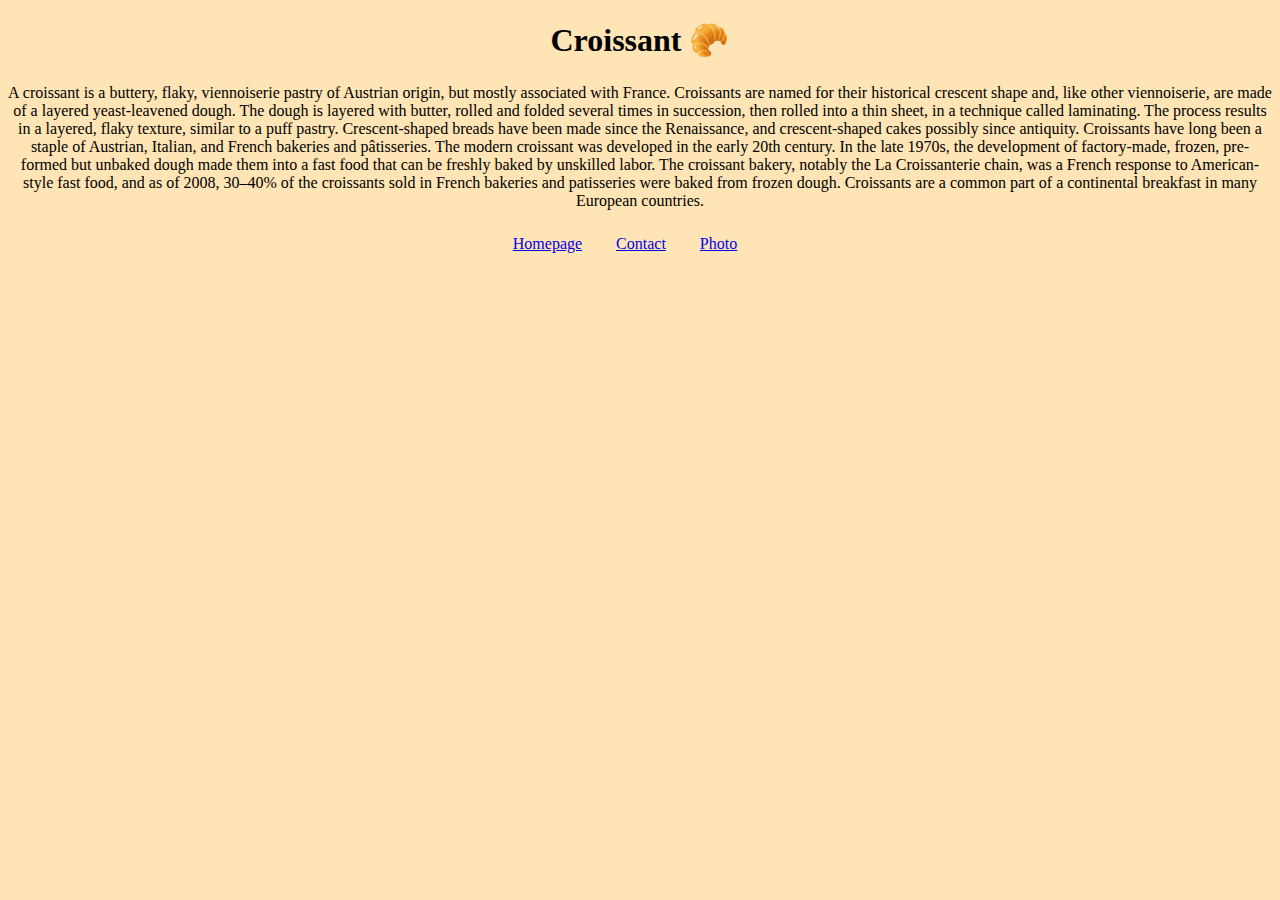
<file: index.html>
<!DOCTYPE html>
<html lang="en">
  <head>
    <meta charset="UTF-8" />
    <meta http-equiv="X-UA-Compatible" content="IE=edge" />
    <meta name="viewport" content="width=device-width, initial-scale=1.0" />
    <link rel="stylesheet" href="src/styles.css" />
    <title>The Best Croissant in The UK - croissant.co.uk</title>
    <meta name="description" content="The best Croissant makers in the UK" />
  </head>
  <body>
    <h1>Croissant 🥐</h1>
    <p>
      A croissant is a buttery, flaky, viennoiserie pastry of Austrian origin,
      but mostly associated with France. Croissants are named for their
      historical crescent shape and, like other viennoiserie, are made of a
      layered yeast-leavened dough. The dough is layered with butter, rolled and
      folded several times in succession, then rolled into a thin sheet, in a
      technique called laminating. The process results in a layered, flaky
      texture, similar to a puff pastry. Crescent-shaped breads have been made
      since the Renaissance, and crescent-shaped cakes possibly since antiquity.
      Croissants have long been a staple of Austrian, Italian, and French
      bakeries and pâtisseries. The modern croissant was developed in the early
      20th century. In the late 1970s, the development of factory-made, frozen,
      pre-formed but unbaked dough made them into a fast food that can be
      freshly baked by unskilled labor. The croissant bakery, notably the La
      Croissanterie chain, was a French response to American-style fast food,
      and as of 2008, 30–40% of the croissants sold in French bakeries and
      patisseries were baked from frozen dough. Croissants are a common part of
      a continental breakfast in many European countries.
    </p>
    <div>
      <a href="/" title="Home">Homepage</a>
      <a href="/contact.html" title="Contact croissant.co.uk">Contact</a>
      <a href="/photo.html" title="Photo of our Croissants">Photo</a>
    </div>
  </body>
</html>
</file>
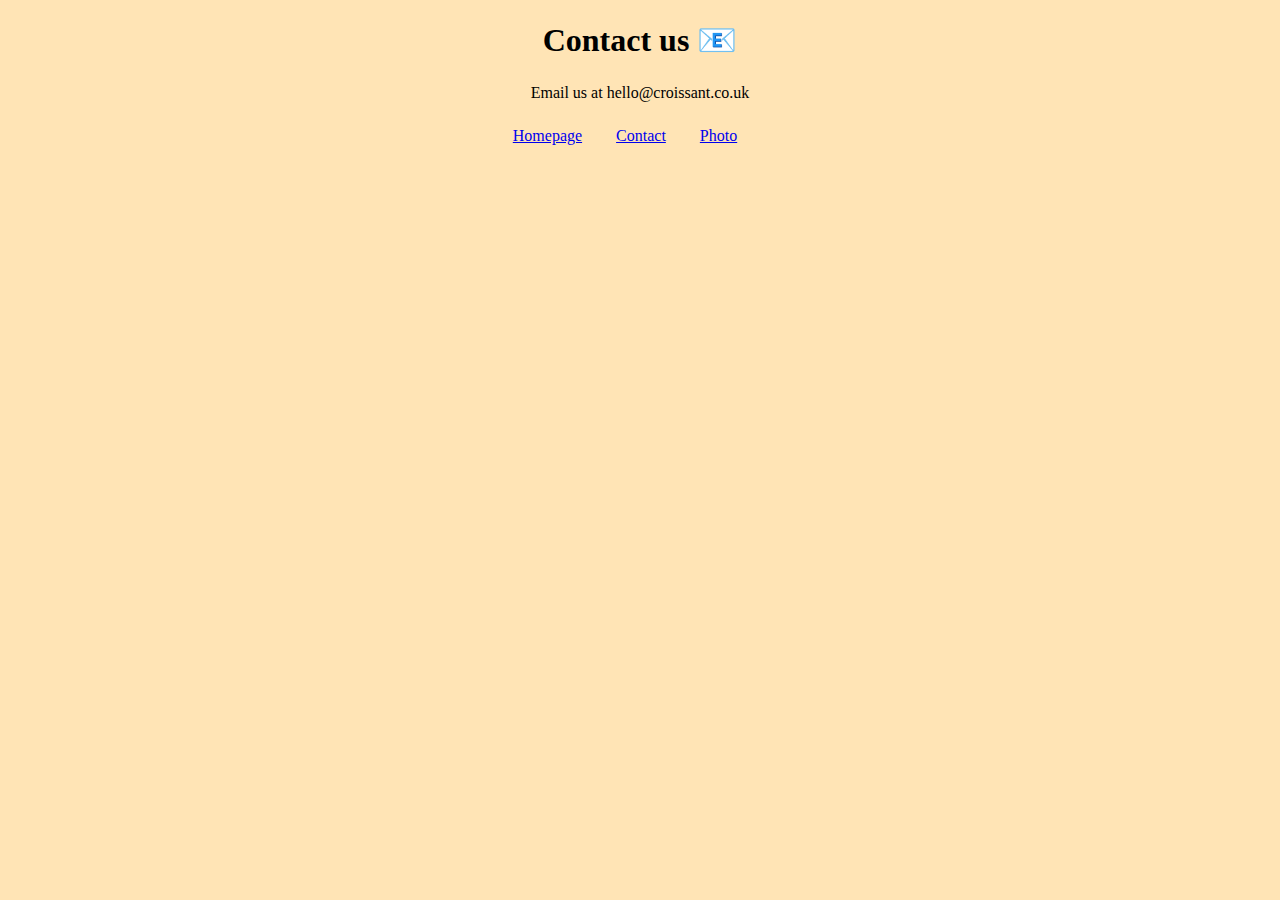
<file: contact.html>
<!DOCTYPE html>
<html lang="en">
  <head>
    <meta charset="UTF-8" />
    <meta http-equiv="X-UA-Compatible" content="IE=edge" />
    <meta name="viewport" content="width=device-width, initial-scale=1.0" />
    <link rel="stylesheet" href="src/styles.css" />
    <title>Contact information for croissant.co.uk</title>
    <meta name="description" content="Contact us here at croissant.co.uk" />
  </head>
  <body>
    <h1>Contact us 📧</h1>
    <p>Email us at hello@croissant.co.uk</p>
    <div>
      <a href="/" title="Home">Homepage</a>
      <a href="/contact.html" title="Contact croissant.co.uk">Contact</a>
      <a href="/photo.html" title="Photo of our Croissants">Photo</a>
    </div>
  </body>
</html>
</file>
<file: src/styles.css>
body {
  background-color: moccasin;
  text-align: center;
}

p {
  margin-top: 25px;
  margin-bottom: 25px;
}

a {
  margin-right: 30px;
}
</file>
